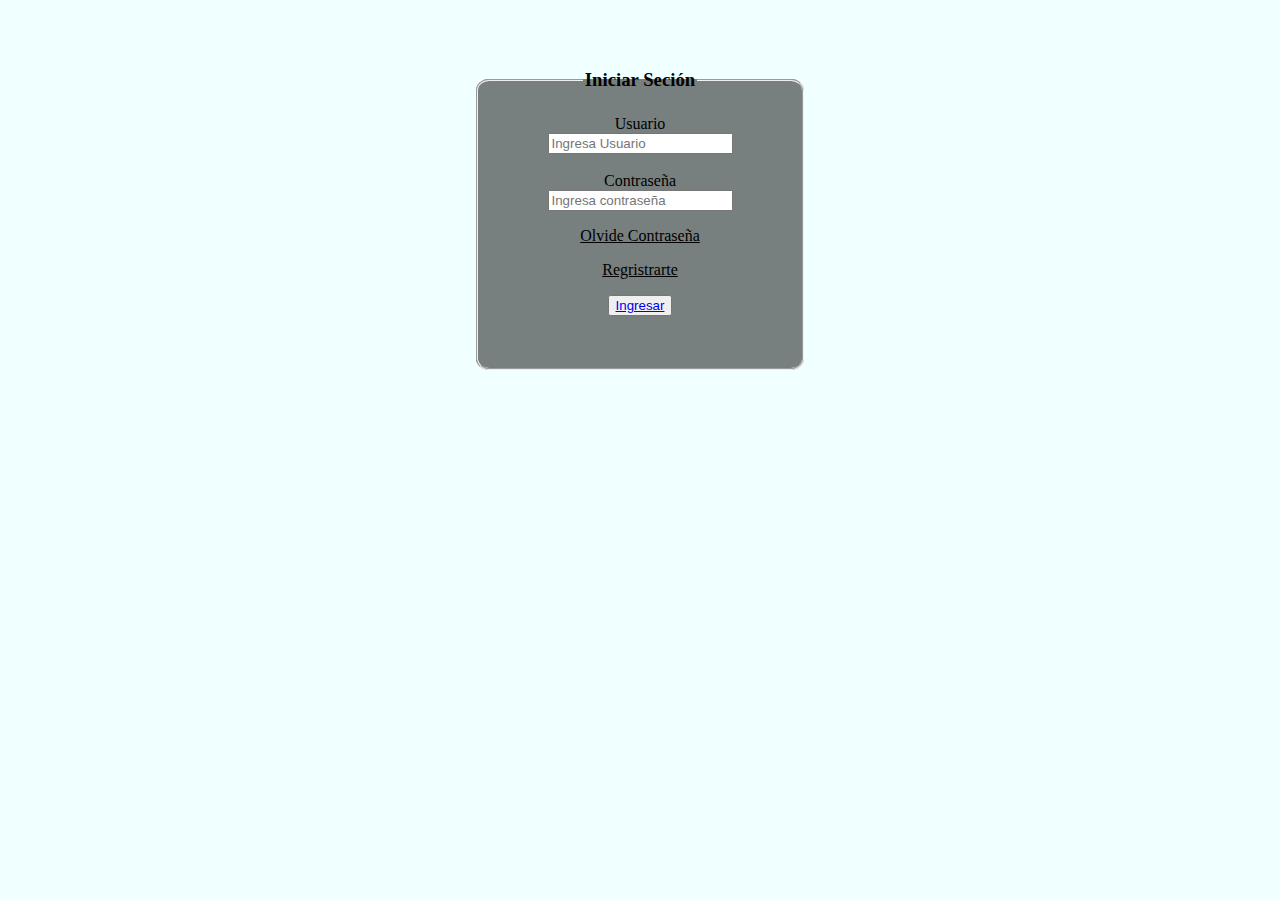
<file: index.html>
<!DOCTYPE html>
<html lang="en">

<head>
    <meta charset="UTF-8">
    <meta name="viewport" content="width=device-width, initial-scale=1.0">
    <title>Pagina Principal</title>
    <link rel="stylesheet" href="./css/style.css">
</head>

<body >
    <center>
    <fieldset id="Diseño">
        <legend>
            <h3>Iniciar Seci&oacute;n</h3>
        </legend>
        <label id="Usuario">Usuario</label><br>
        <input type="text" id="Usuario" placeholder="Ingresa Usuario"/><br>
        <br><label id="Contrase&ntilde;a" >Contrase&ntilde;a</label><br>
        <input type="text" id="Contrase&ntilde;a" placeholder="Ingresa contrase&ntilde;a"/>
        <p><a href="./Recuperar.html" style="color: black;">Olvide Contraseña</a></p> <p><a href="./Regristro.html" style="color: black;">Regristrarte</a></p>
        <button type="submit" id="Ingresar"><a href="./Pagina de libros.html">Ingresar</a></button>
    </fieldset>
    </center>
</body>

</html>
</file>
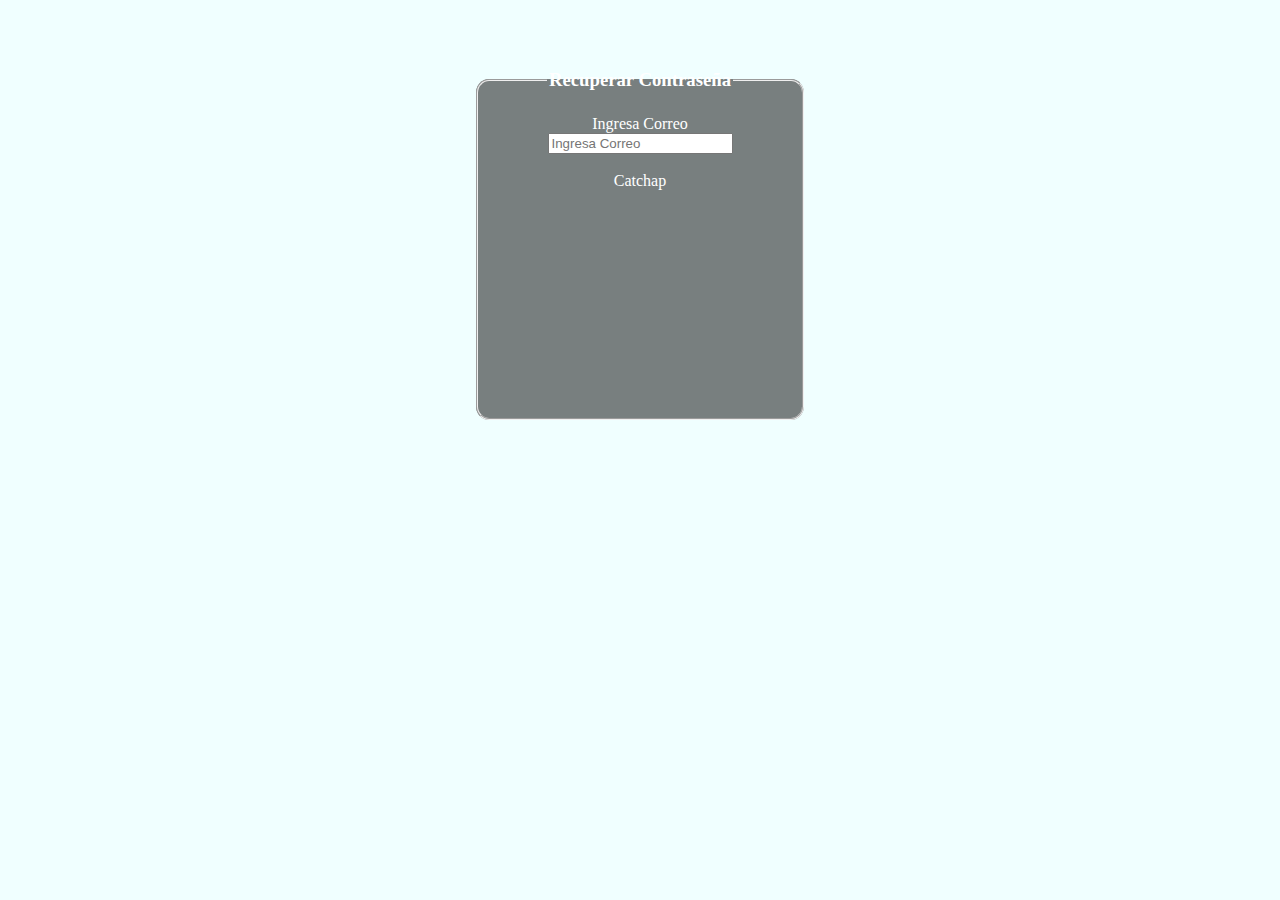
<file: Recuperar.html>
<!DOCTYPE html>
<html lang="en">
<head>
    <meta charset="UTF-8">
    <meta name="viewport" content="width=device-width, initial-scale=1.0">
    <title>Recuperar Contrase&ntilde;a</title>
    <link rel="stylesheet" href="./css/style.css">
</head>
<body>
    <center>
        <fieldset id="Recupera">
            <legend>
                <h3>Recuperar Contrase&ntilde;a</h3>
            </legend>
            <label id="Ingresa Correo">Ingresa Correo</label><br>
            <input type="text" name="" id="Ingresa Correo" placeholder="Ingresa Correo"/><br>
            <br><label >Catchap</label><br>

        </fieldset>



    </center>    
</body>
</html>
</file>
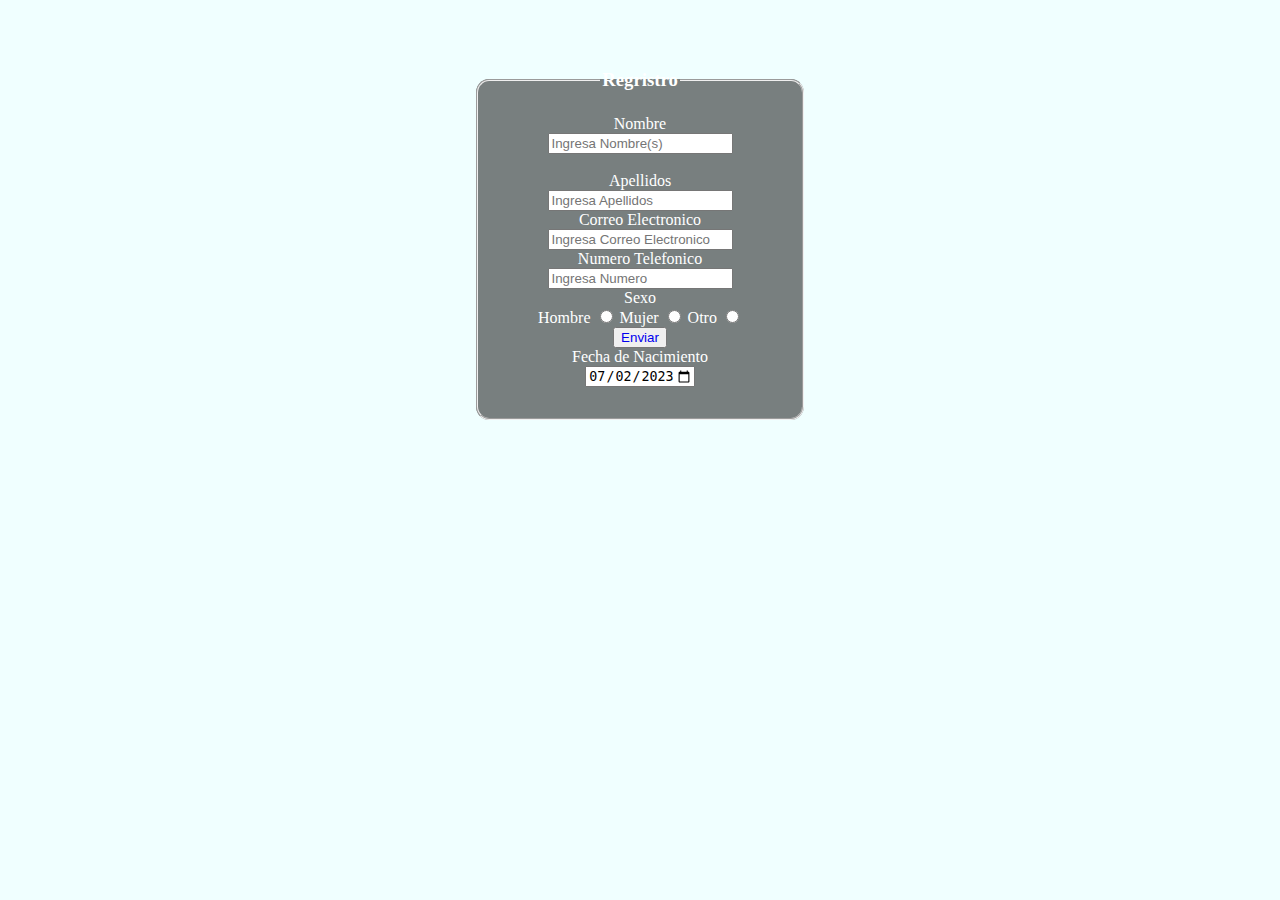
<file: Regristro.html>
<!DOCTYPE html>
<html lang="en">
<head>
    <meta charset="UTF-8">
    <meta name="viewport" content="width=device-width, initial-scale=1.0">
    <title>Regristro</title>
    <link rel="stylesheet" href="./css/style.css">
    
</head>
<body >

    <center>
        <fieldset id="Regristro">
            <legend>
                <h3>Regristro</h3>
            </legend>
            <label id="Nombre">Nombre</label><br>
            <input type="text" id="Nombre" placeholder="Ingresa Nombre(s)"/><br>
            <br><label id="Apellidos" >Apellidos</label><br>
            <input type="text" id="Apellidos" placeholder="Ingresa Apellidos"/><br>
            <label id="Correo">Correo Electronico</label>
            <input type="text" id="Correo" placeholder="Ingresa Correo Electronico"/><br>
            <label id="Numero">Numero Telefonico</label>
            <input type="number"  id="Numero" placeholder="Ingresa Numero"/><br>
            <label>Sexo</label><br>
            <label id="Hombre" name="Sexo">Hombre</label>
            <input type="radio" name="Sexo" id="Hombre" >
            <label id="Mujer" name="Sexo">Mujer</label>
            <input type="radio" id="Mujer" name="Sexo"/>
            <label id="Otro" name="Sexo">Otro</label>
            <input type="radio" id="Otro" name="Sexo"><br>
            <button type="submit" id="Regris"><a href="./index.html" style="text-decoration: none;">Enviar</a></button><br>
            <label >Fecha de Nacimiento</label><br>
            <input type="date" value="2023-07-02" min="2000-00-00" max="2023-07-03" step="3">
        </fieldset>
        </center>    
</body>
</html>
</file>
<file: css/style.css>
/*Contribuye en la pagina de inicios,Recuperar y Regristro*/
body{
    background-color: azure;
    background-image: url(https://i.pinimg.com/originals/0e/d1/e2/0ed1e28fea99c152eeb3fd8422bbabc6.jpg);
    background-repeat: no-repeat;
    background-size: cover;
    background-attachment: fixed;
}
/*Pagina Inicio*/
#Diseño{
    text-align: center;
    
    width: 300px;
    margin-bottom: 200px;
    border-radius: 4%;
    margin: auto;
    height: 300px;
    border: 1 solid black;
    margin-top: 50px;
    background-color: rgba(0, 0, 0, 0.5);
    font-family: 'times new roman';
}
/*Pagina de Regristro*/
#Regristro{
    
    text-align: center;
    
    width: 300px;
    margin-bottom: 200px;
    border-radius: 4%;
    margin: auto;
    height: 350px;
    border: 1 solid black;
    margin-top: 50px;
    background-color: rgba(0, 0, 0, 0.5);
    font-family: 'times new roman';
    color: white;   
}
/*Es la clase que se encuantra en pagina de libros*/
/*Finalizacion de pagina de libros */
#Recupera{   
    text-align: center;
    
    width: 300px;
    margin-bottom: 200px;
    border-radius: 4%;
    margin: auto;
    height: 350px;
    border: 1 solid black;
    margin-top: 50px;
    background-color: rgba(0, 0, 0, 0.5);
    font-family: 'times new roman';
    color: white;
}
</file>
